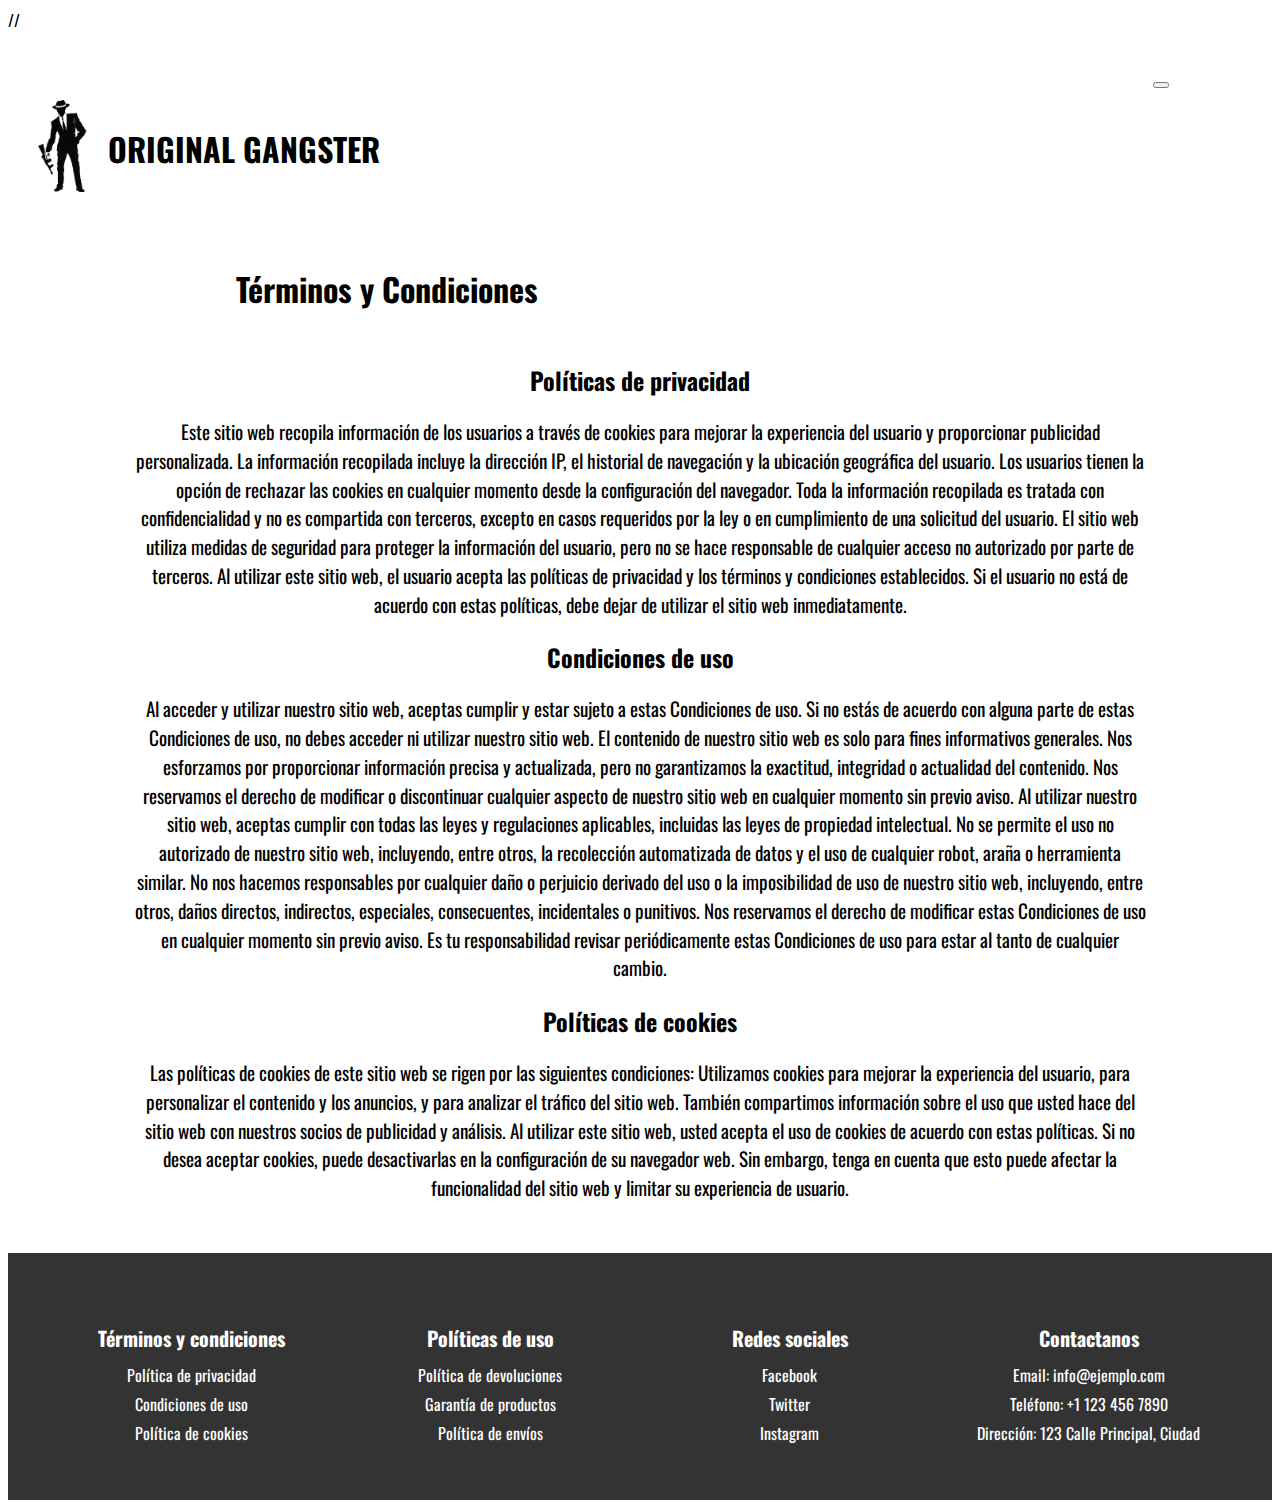
<file: views/condiciones.html>
<!DOCTYPE html>
<html lang="en">
<head>
    <meta charset="UTF-8">
    <meta http-equiv="X-UA-Compatible" content="IE=edge">
    <meta name="viewport" content="width=device-width, initial-scale=1.0">
    <meta name="description" content="Original Gangster es una empresa dedicada a ofrecer servicios/productos de alta calidad en el ámbito de la moda. Nos enfocamos en brindar una experiencia excepcional a nuestros clientes, desde el momento en que visitan nuestra página web hasta el momento en que reciben nuestros productos/servicios. Con años de experiencia y un equipo de expertos en <tema de la página web>, estamos comprometidos en ofrecer soluciones innovadoras y personalizadas que satisfagan las necesidades únicas de cada cliente. Explora nuestra página web para descubrir lo que podemos ofrecerte y contáctanos hoy mismo para empezar a trabajar juntos.">
    <meta name="keywords" content="Diseño minimalista, Diseño moderno, Diseño funcional, Diseño atemporal, Diseño de alta calidad, Galería de proyectos, Inspiración, Experiencia excepcional, Soluciones innovadoras, Personalización, Servicios de diseño, Diseño de páginas web, Diseño gráfico, Diseño de interiores, Diseño de productos, Expertos en diseño, Compromiso con el cliente.">
    <link rel="preconnect" href="https://fonts.googleapis.com">
    <link rel="preconnect" href="https://fonts.gstatic.com" crossorigin>
    <link rel="shortcut icon" type="image/x-icon" href="../assets/images/logo1.png">//
    <link href="https://fonts.googleapis.com/css2?family=Montserrat&family=Oswald:wght@400&display=swap" rel="stylesheet">
    <link rel="stylesheet" href="https://cdnjs.cloudflare.com/ajax/libs/font-awesome/5.15.3/css/all.min.css" />
    <link href="https://cdn.jsdelivr.net/npm/bootstrap@5.3.0-alpha1/dist/css/bootstrap.min.css" rel="stylesheet" integrity="sha384-GLhlTQ8iRABdZLl6O3oVMWSktQOp6b7In1Zl3/Jr59b6EGGoI1aFkw7cmDA6j6gD" crossorigin="anonymous">
    <script src="https://cdn.jsdelivr.net/npm/bootstrap@5.3.0-alpha1/dist/js/bootstrap.bundle.min.js" integrity="sha384-w76AqPfDkMBDXo30jS1Sgez6pr3x5MlQ1ZAGC+nuZB+EYdgRZgiwxhTBTkF7CXvN" crossorigin="anonymous"></script>
    <link rel="stylesheet" href="../css/style.css">
    <title>Original Gangster</title>
    <meta name="title" content="Original Gangster -  Viste con comodidad y estilo en nuestra tienda de ropa">
</head>
<body> 
  <header>
      <div class="logo">
            <img src="../assets/images/logo1.png" alt="logo">
          </div>
            <h1>ORIGINAL GANGSTER</h1>
            <nav class="navbar navbar-expand-lg nav-mia">
              <div class="container-fluid">
                <button class="navbar-toggler" type="button" data-bs-toggle="collapse" data-bs-target="#navbarSupportedContent" aria-controls="navbarSupportedContent" aria-expanded="false" aria-label="Toggle navigation">
                  <span class="navbar-toggler-icon"></span>
                </button>
                <div class="collapse navbar-collapse" id="navbarSupportedContent">
                  <ul class="navbar-nav me-auto mb-2 mb-lg-0">
                    <li class="nav-item">
                      <a class="nav-link active" aria-current="page" href="../index.html">Home</a>
                    </li>                    
                    <li class="nav-item">
                      <a class="nav-link active" aria-current="page" href="../views/mujeres.html">Mujeres</a>
                    </li>
                    <li class="nav-item">
                      <a class="nav-link active" aria-current="page" href="../views/hombres.html">Hombres</a>
                    </li>
                    <li class="nav-item">
                      <a class="nav-link active" aria-current="page" href="../views/sobrenosotros.html">Sobre Nosotros</a>
                    </li>
                    <li class="nav-item">
                      <a class="nav-link active"  href="../views/contacto.html">Contacto</a>
                    </li>
                  </ul>
                </div>
              </div>
            </nav>
    </header> 
  <main>
    <div class="wrapper">
      <h1 class="heading">Términos y Condiciones</h1>
      <div class="content-box">
        <h2 class="subheading">Políticas de privacidad</h2>
        <p class="textp">Este sitio web recopila información de los usuarios a través de cookies para mejorar la experiencia del usuario y proporcionar publicidad personalizada. La información recopilada incluye la dirección IP, el historial de navegación y la ubicación geográfica del usuario. Los usuarios tienen la opción de rechazar las cookies en cualquier momento desde la configuración del navegador.
          Toda la información recopilada es tratada con confidencialidad y no es compartida con terceros, excepto en casos requeridos por la ley o en cumplimiento de una solicitud del usuario.
          El sitio web utiliza medidas de seguridad para proteger la información del usuario, pero no se hace responsable de cualquier acceso no autorizado por parte de terceros.
          Al utilizar este sitio web, el usuario acepta las políticas de privacidad y los términos y condiciones establecidos. Si el usuario no está de acuerdo con estas políticas, debe dejar de utilizar el sitio web inmediatamente.</p>
        <p></p>
        <h2 class="subheading">Condiciones de uso</h2>
        <p class="textp">Al acceder y utilizar nuestro sitio web, aceptas cumplir y estar sujeto a estas Condiciones de uso. Si no estás de acuerdo con alguna parte de estas Condiciones de uso, no debes acceder ni utilizar nuestro sitio web.
          El contenido de nuestro sitio web es solo para fines informativos generales. Nos esforzamos por proporcionar información precisa y actualizada, pero no garantizamos la exactitud, integridad o actualidad del contenido.         
          Nos reservamos el derecho de modificar o discontinuar cualquier aspecto de nuestro sitio web en cualquier momento sin previo aviso.          
          Al utilizar nuestro sitio web, aceptas cumplir con todas las leyes y regulaciones aplicables, incluidas las leyes de propiedad intelectual.          
          No se permite el uso no autorizado de nuestro sitio web, incluyendo, entre otros, la recolección automatizada de datos y el uso de cualquier robot, araña o herramienta similar.
          No nos hacemos responsables por cualquier daño o perjuicio derivado del uso o la imposibilidad de uso de nuestro sitio web, incluyendo, entre otros, daños directos, indirectos, especiales, consecuentes, incidentales o punitivos.
          Nos reservamos el derecho de modificar estas Condiciones de uso en cualquier momento sin previo aviso. Es tu responsabilidad revisar periódicamente estas Condiciones de uso para estar al tanto de cualquier cambio.</p>
        <p></p>
        <h2 class="subheading">Políticas de cookies</h2>
        <p class="textp">Las políticas de cookies de este sitio web se rigen por las siguientes condiciones: Utilizamos cookies para mejorar la experiencia del usuario, para personalizar el contenido y los anuncios, y para analizar el tráfico del sitio web. También compartimos información sobre el uso que usted hace del sitio web con nuestros socios de publicidad y análisis. Al utilizar este sitio web, usted acepta el uso de cookies de acuerdo con estas políticas. Si no desea aceptar cookies, puede desactivarlas en la configuración de su navegador web. Sin embargo, tenga en cuenta que esto puede afectar la funcionalidad del sitio web y limitar su experiencia de usuario.</p>
      </div>
    </div>
  </main>
  <footer>
    <div class="container-mio">
      <div class="column">
        <h3>Términos y condiciones</h3>
        <ul>
          <li><a href="../views/condiciones.html">Política de privacidad</a></li>
          <li><a href="../views/condiciones.html">Condiciones de uso</a></li>
          <li><a href="../views/condiciones.html">Política de cookies</a></li>
        </ul>
      </div>
      <div class="column">
        <h3>Políticas de uso</h3>
        <ul>
          <li><a href="../views/politicas.html">Política de devoluciones</a></li>
          <li><a href="../views/politicas.html">Garantía de productos</a></li>
          <li><a href="../views/politicas.html">Política de envíos</a></li>
        </ul>
      </div>
      <div class="column">
        <h3>Redes sociales</h3>
        <ul>
          <li><a href="https://www.facebook.com/">Facebook</a></li>
          <li><a href="https://www.twitter.com">Twitter</a></li>
          <li><a href="https://www.instagram.com">Instagram</a></li>
        </ul>
      </div>
      <div class="column">
        <h3>Contactanos</h3>
        <ul>
          <li><a>Email: info@ejemplo.com</a></li>
          <li><a>Teléfono: +1 123 456 7890</a></li>
          <li><a>Dirección: 123 Calle Principal, Ciudad</a></li>
        </ul>
      </div>
    </div>
  </footer> 
</body>
</html>
</file>
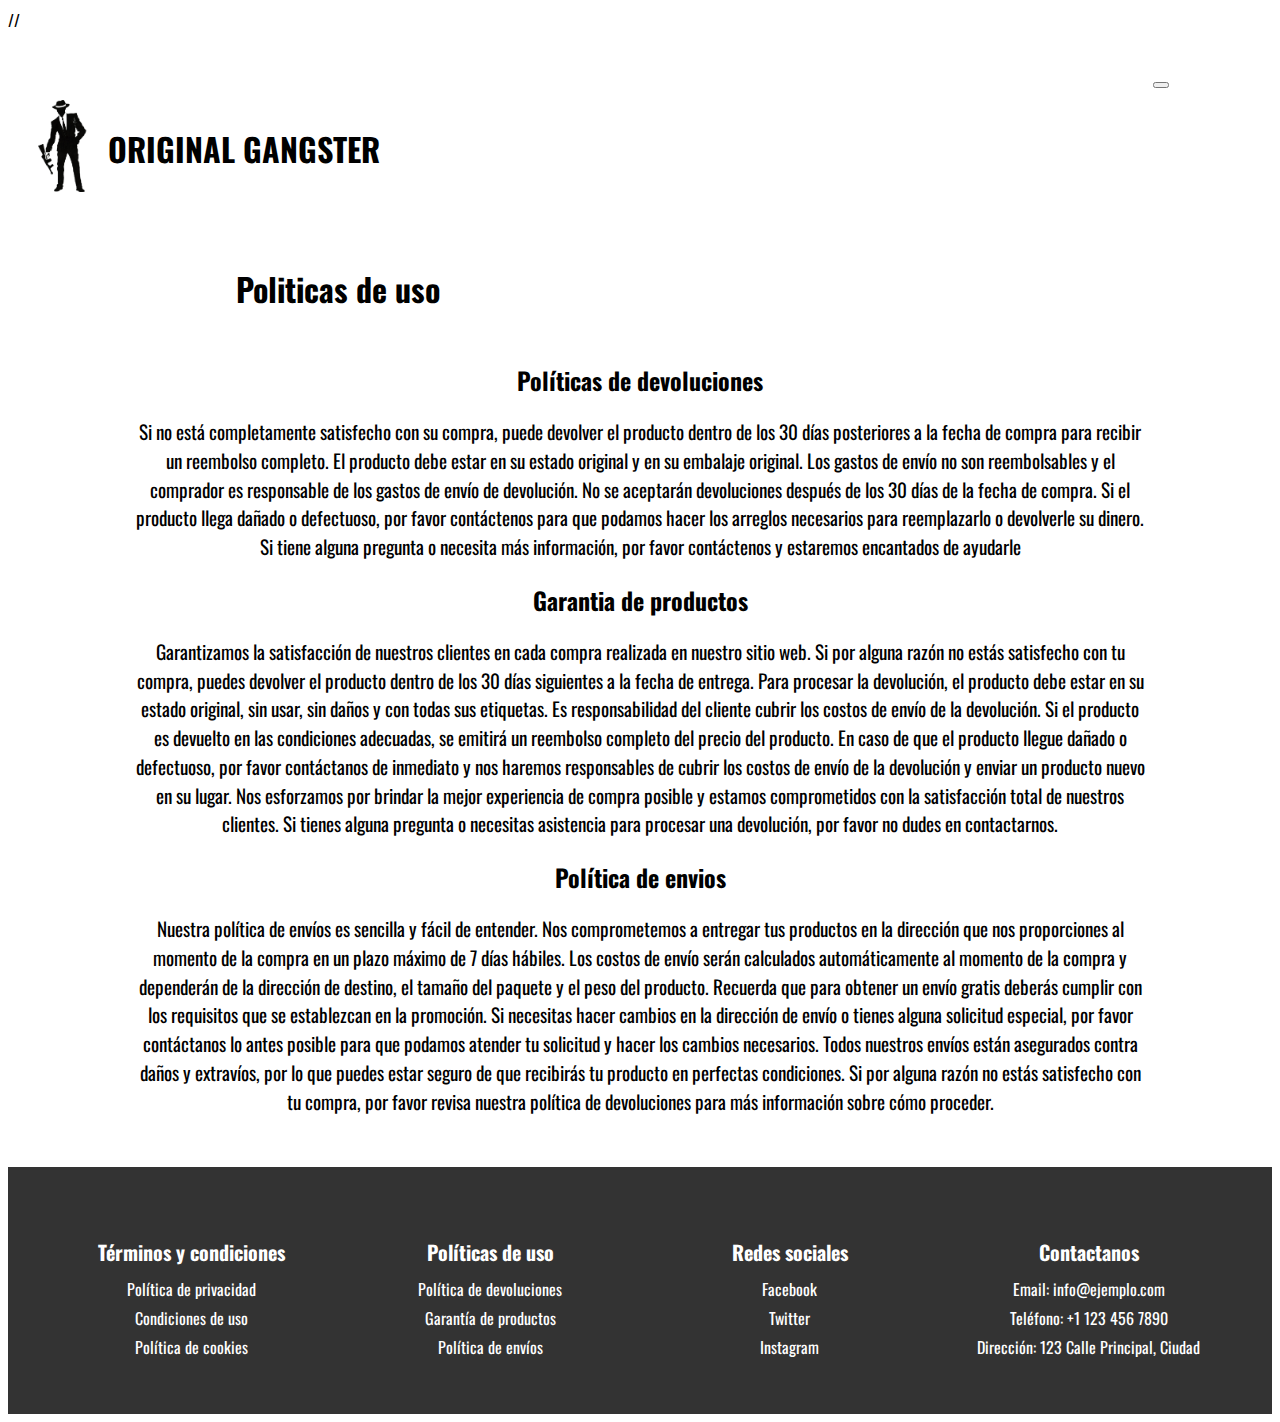
<file: views/politicas.html>
<!DOCTYPE html>
<html lang="en">
<head>
    <meta charset="UTF-8">
    <meta http-equiv="X-UA-Compatible" content="IE=edge">
    <meta name="viewport" content="width=device-width, initial-scale=1.0">
    <meta name="description" content="Original Gangster es una empresa dedicada a ofrecer servicios/productos de alta calidad en el ámbito de la moda. Nos enfocamos en brindar una experiencia excepcional a nuestros clientes, desde el momento en que visitan nuestra página web hasta el momento en que reciben nuestros productos/servicios. Con años de experiencia y un equipo de expertos en <tema de la página web>, estamos comprometidos en ofrecer soluciones innovadoras y personalizadas que satisfagan las necesidades únicas de cada cliente. Explora nuestra página web para descubrir lo que podemos ofrecerte y contáctanos hoy mismo para empezar a trabajar juntos.">
    <meta name="keywords" content="Diseño minimalista, Diseño moderno, Diseño funcional, Diseño atemporal, Diseño de alta calidad, Galería de proyectos, Inspiración, Experiencia excepcional, Soluciones innovadoras, Personalización, Servicios de diseño, Diseño de páginas web, Diseño gráfico, Diseño de interiores, Diseño de productos, Expertos en diseño, Compromiso con el cliente.">
    <link rel="preconnect" href="https://fonts.googleapis.com">
    <link rel="preconnect" href="https://fonts.gstatic.com" crossorigin>
    <link rel="shortcut icon" type="image/x-icon" href="../assets/images/logo1.png">//
    <link href="https://fonts.googleapis.com/css2?family=Montserrat&family=Oswald:wght@400&display=swap" rel="stylesheet">
    <link rel="stylesheet" href="https://cdnjs.cloudflare.com/ajax/libs/font-awesome/5.15.3/css/all.min.css" />
    <link href="https://cdn.jsdelivr.net/npm/bootstrap@5.3.0-alpha1/dist/css/bootstrap.min.css" rel="stylesheet" integrity="sha384-GLhlTQ8iRABdZLl6O3oVMWSktQOp6b7In1Zl3/Jr59b6EGGoI1aFkw7cmDA6j6gD" crossorigin="anonymous">
    <script src="https://cdn.jsdelivr.net/npm/bootstrap@5.3.0-alpha1/dist/js/bootstrap.bundle.min.js" integrity="sha384-w76AqPfDkMBDXo30jS1Sgez6pr3x5MlQ1ZAGC+nuZB+EYdgRZgiwxhTBTkF7CXvN" crossorigin="anonymous"></script>
    <link rel="stylesheet" href="../css/style.css">
    <title>Original Gangster</title>
    <meta name="title" content="Original Gangster -  Viste con comodidad y estilo en nuestra tienda de ropa">
</head>
  <body>  
    <header>
        <div class="logo">
          <img src="../assets/images/logo1.png" alt="logo">
           </div>
            <h1>ORIGINAL GANGSTER</h1>
              <nav class="navbar navbar-expand-lg nav-mia">
                <div class="container-fluid">
                  <button class="navbar-toggler" type="button" data-bs-toggle="collapse" data-bs-target="#navbarSupportedContent" aria-controls="navbarSupportedContent" aria-expanded="false" aria-label="Toggle navigation">
                    <span class="navbar-toggler-icon"></span>
                </button>
                <div class="collapse navbar-collapse" id="navbarSupportedContent">
                  <ul class="navbar-nav me-auto mb-2 mb-lg-0">
                    <li class="nav-item">
                      <a class="nav-link active" aria-current="page" href="../index.html">Home</a>
                    </li>                    
                    <li class="nav-item">
                      <a class="nav-link active" aria-current="page" href="../views/mujeres.html">Mujeres</a>
                    </li>
                    <li class="nav-item">
                      <a class="nav-link active" aria-current="page" href="../views/hombres.html">Hombres</a>
                    </li>
                    <li class="nav-item">
                      <a class="nav-link active" aria-current="page" href="../views/sobrenosotros.html">Sobre Nosotros</a>
                    </li>
                    <li class="nav-item">
                      <a class="nav-link active"  href="../views/contacto.html">Contacto</a>
                    </li>
                  </ul>
                </div>
              </div>
            </nav>
    </header> 
  <main>
    <div class="wrapper">
      <h1 class="heading">Politicas de uso</h1>
      <div class="content-box">
        <h2 class="subheading">Políticas de devoluciones</h2>
        <p class="textp">Si no está completamente satisfecho con su compra, puede devolver el producto dentro de los 30 días posteriores a la fecha de compra para recibir un reembolso completo. El producto debe estar en su estado original y en su embalaje original. Los gastos de envío no son reembolsables y el comprador es responsable de los gastos de envío de devolución. No se aceptarán devoluciones después de los 30 días de la fecha de compra. Si el producto llega dañado o defectuoso, por favor contáctenos para que podamos hacer los arreglos necesarios para reemplazarlo o devolverle su dinero. Si tiene alguna pregunta o necesita más información, por favor contáctenos y estaremos encantados de ayudarle</p>
            <p></p>
        <h2 class="subheading">Garantia de productos</h2>
        <p class="textp">Garantizamos la satisfacción de nuestros clientes en cada compra realizada en nuestro sitio web. Si por alguna razón no estás satisfecho con tu compra, puedes devolver el producto dentro de los 30 días siguientes a la fecha de entrega.
          Para procesar la devolución, el producto debe estar en su estado original, sin usar, sin daños y con todas sus etiquetas. Es responsabilidad del cliente cubrir los costos de envío de la devolución. Si el producto es devuelto en las condiciones adecuadas, se emitirá un reembolso completo del precio del producto.
          En caso de que el producto llegue dañado o defectuoso, por favor contáctanos de inmediato y nos haremos responsables de cubrir los costos de envío de la devolución y enviar un producto nuevo en su lugar.
          Nos esforzamos por brindar la mejor experiencia de compra posible y estamos comprometidos con la satisfacción total de nuestros clientes. Si tienes alguna pregunta o necesitas asistencia para procesar una devolución, por favor no dudes en contactarnos.</p>
        <p></p>
        <h2 class="subheading">Política de envios</h2>
        <p class="textp">Nuestra política de envíos es sencilla y fácil de entender. Nos comprometemos a entregar tus productos en la dirección que nos proporciones al momento de la compra en un plazo máximo de 7 días hábiles.
          Los costos de envío serán calculados automáticamente al momento de la compra y dependerán de la dirección de destino, el tamaño del paquete y el peso del producto. Recuerda que para obtener un envío gratis deberás cumplir con los requisitos que se establezcan en la promoción.
          Si necesitas hacer cambios en la dirección de envío o tienes alguna solicitud especial, por favor contáctanos lo antes posible para que podamos atender tu solicitud y hacer los cambios necesarios.
          Todos nuestros envíos están asegurados contra daños y extravíos, por lo que puedes estar seguro de que recibirás tu producto en perfectas condiciones. Si por alguna razón no estás satisfecho con tu compra, por favor revisa nuestra política de devoluciones para más información sobre cómo proceder.</p>
      </div>
    </div>
  </main>
  <footer>
    <div class="container-mio">
      <div class="column">
        <h3>Términos y condiciones</h3>
        <ul>
          <li><a href="../views/condiciones.html">Política de privacidad</a></li>
          <li><a href="../views/condiciones.html">Condiciones de uso</a></li>
          <li><a href="../views/condiciones.html">Política de cookies</a></li>
        </ul>
      </div>
      <div class="column">
        <h3>Políticas de uso</h3>
        <ul>
          <li><a href="../views/politicas.html">Política de devoluciones</a></li>
          <li><a href="../views/politicas.html">Garantía de productos</a></li>
          <li><a href="../views/politicas.html">Política de envíos</a></li>
        </ul>
      </div>
      <div class="column">
        <h3>Redes sociales</h3>
        <ul>
          <li><a href="https://www.facebook.com/">Facebook</a></li>
          <li><a href="https://www.twitter.com">Twitter</a></li>
          <li><a href="https://www.instagram.com">Instagram</a></li>
        </ul>
      </div>
        <div class="column">
          <h3>Contactanos</h3>
          <ul>
           <li><a>Email: info@ejemplo.com</a></li>
            <li><a>Teléfono: +1 123 456 7890</a></li>
            <li><a>Dirección: 123 Calle Principal, Ciudad</a></li>
          </ul>
        </div>
      </div>
    </footer> 
  </body>
</html>
</file>
<file: css/style.css>
.boton {
  border: 1px solid black;
  background-color: white;
  color: black;
  padding: 10px 20px;
  border-radius: 4px;
}

.estilo-h2, .h2 {
  margin-top: 50px;
  text-align: center;
}

.caja-tipo1, .container {
  display: flex;
  width: 100%;
  height: 250px;
  border: 1px solid black;
  background-color: black;
  align-items: center;
  max-width: 100%;
  height: auto;
  overflow: hidden;
}

.text-estilo, .text {
  width: 50%;
  padding: 20px;
}

.image-estilo, .image {
  display: block;
  margin: 0 auto;
  width: 60%;
  overflow: hidden;
  padding: 25px;
}

.carrousel-estilo, .carrousel-texto, .carrousel-texto1 {
  position: absolute;
  z-index: 1;
  color: #ffffff;
  padding: 100px;
}

.img-estilo, .box-img-new, .big-box-img, .imagend img, .imagen img, .block img, .tarjeta img, img, .logo img {
  width: 100%;
  height: auto;
}

.texto-estilo2, .textod, .texto {
  grid-row: 1;
  grid-column: 1;
}

.estilo1, .contenido, .caja-horizontal, .apalancador {
  display: flex;
  justify-content: center;
  align-items: center;
}

header {
  display: flex;
  align-items: center;
  justify-content: space-between;
  background-color: #ffffff;
  padding: 30px;
  font-family: "Oswald", sans-serif, Arial;
}

h1 {
  margin: 0;
}

.logo {
  width: 50px;
  margin-right: 20px;
}

.nav-mia {
  margin-left: auto;
  color: #ffffff;
}

footer {
  background-color: #333;
  color: #ffffff;
  padding: 50px 0;
  text-align: center;
}

.container-mio {
  max-width: 1170px;
  margin: 0 auto;
  display: flex;
  flex-wrap: wrap;
  justify-content: space-between;
}

.column {
  width: calc(25% - 20px);
  margin-right: 20px;
}

.column:last-child {
  margin-right: 0;
}

h3 {
  font-size: 20px;
  margin-bottom: 10px;
}

ul {
  list-style: none;
  margin: 0;
  padding: 0;
}

li {
  margin-bottom: 5px;
}

a {
  color: #ffffff;
  text-decoration: none;
}

a:hover {
  text-decoration: underline;
}

@media only screen and (max-width: 768px) {
  .container {
    justify-content: center;
  }
  .column {
    width: 50%;
    margin-right: 0;
    margin-bottom: 20px;
  }
  .column:last-child {
    margin-bottom: 0;
  }
}
.boton {
  border: 1px solid black;
  background-color: white;
  color: black;
  padding: 10px 20px;
  border-radius: 4px;
}

.estilo-h2, .h2 {
  margin-top: 50px;
  text-align: center;
}

.caja-tipo1, .container {
  display: flex;
  width: 100%;
  height: 250px;
  border: 1px solid black;
  background-color: black;
  align-items: center;
  max-width: 100%;
  height: auto;
  overflow: hidden;
}

.text-estilo, .text {
  width: 50%;
  padding: 20px;
}

.image-estilo, .image {
  display: block;
  margin: 0 auto;
  width: 60%;
  overflow: hidden;
  padding: 25px;
}

.carrousel-estilo, .carrousel-texto, .carrousel-texto1 {
  position: absolute;
  z-index: 1;
  color: #ffffff;
  padding: 100px;
}

.img-estilo, .box-img-new, .big-box-img, .imagend img, .imagen img, .block img, .tarjeta img, img, .logo img {
  width: 100%;
  height: auto;
}

.texto-estilo2, .textod, .texto {
  grid-row: 1;
  grid-column: 1;
}

.estilo1, .contenido, .caja-horizontal, .apalancador {
  display: flex;
  justify-content: center;
  align-items: center;
}

body {
  background-color: #ffffff;
  font-family: "Oswald", sans-serif, Arial;
  font-display: swap;
}

.h5, h5 {
  font-size: 50px;
}

main {
  margin-bottom: 50px;
}

.carousel-mio {
  width: 100%;
  height: 50%;
  margin: 0 auto;
}

.carousel-mio .carousel-item {
  padding: 10px;
}

.carrousel-texto1 {
  bottom: 0;
}

.carrousel-texto {
  top: 0;
}

.text {
  background-color: #ffffff;
}

#mi-meo {
  text-align: center;
  padding: 40px;
  font-size: 40px;
  letter-spacing: 3px;
}

.tarjeta {
  text-align: center;
  display: inline-block;
  width: 250px;
  margin: 80px;
  padding: 20px;
  background-color: #ffffff;
  border: 1px solid #ccc;
}

.tarjeta h3 {
  margin-top: 0;
}

.tarjeta p {
  margin-bottom: 0;
}

#pad {
  text-align: center;
  padding: 20px;
  font-size: 50px;
  color: white;
}

.hide {
  font-size: 25px;
  color: white;
}

.col-6 {
  grid-column: span 1;
  background-color: black;
  padding: 20px;
}

.but {
  background-color: gray;
}

.block {
  display: flex;
  flex-direction: column;
  align-items: center;
  text-align: center;
}

.block img {
  margin-top: 20px;
}

.caja-grande {
  font-size: 40px;
  display: grid;
  grid-template-columns: 1fr 2fr;
  grid-gap: 20px;
  font-size: 40px;
  grid-template-rows: auto 1fr;
}

.h2-mujer {
  font-size: 50px;
  padding: 20px;
}

.texto {
  font-size: 30px;
  padding: 20px;
}

.imagen {
  grid-row: 1/span 2;
  grid-column: 2;
}

.caja-derecha {
  display: grid;
  margin: 20px 0;
  grid-gap: 20px;
  grid-template-columns: 3fr, 2fr;
  grid-template-rows: auto 0;
  font-size: 0;
}

.imagend {
  grid-row: 1;
  grid-column: 2;
  overflow: hidden;
}

.imagend img {
  display: block;
  object-fit: cover;
}

.apalancador {
  padding: 30px;
}

.caja {
  border: 1px solid black;
  padding: 30px;
  margin-right: 30px;
  width: calc(33.3333333333% - 40px);
}

.caja h2 {
  text-align: center;
  margin-bottom: 10px;
}

.caja img {
  display: block;
  margin: auto;
  max-width: 100%;
}

.caja-horizontal {
  width: 100%;
  height: 200px;
  background-color: #e6e6e6;
}

.contenido {
  flex-direction: column;
  text-align: center;
}

h4 {
  margin: 0;
}

button {
  margin-top: 20px;
}

#h2-hombre {
  font-size: 70px;
  padding: 15px;
}

#p-hombre {
  padding: 15px;
}

.big-box {
  position: relative;
  display: grid;
  grid-template-rows: auto 1fr;
  grid-template-columns: repeat(3, 1fr);
  grid-gap: 20px;
}

.big-box-img {
  grid-row: 1/2;
  grid-column: 1/4;
}

.big-box-content {
  position: absolute;
  bottom: 0;
  left: 0;
  padding: 1rem;
  color: #ffffff;
}

.big-box-title {
  margin-top: 0;
  font-size: 200px;
}

.big-box-text {
  font-size: 100px;
  margin-top: 10px;
  justify-content: center;
  align-items: center;
  text-align: center;
}

.container-new {
  display: flex;
  justify-content: space-between;
  align-items: flex-start;
}

.box-new {
  width: calc(25% - 20px);
  background-color: #f2f2f2;
  padding: 20px;
}

.box-title-new {
  margin-top: 10px;
}

.title-container {
  text-align: center;
}

.box-container {
  width: 100%;
}

.main-box {
  display: flex;
  align-items: center;
  background-color: #f2f2f2;
  padding: 20px;
}

.box-img-main {
  width: 50%;
  height: auto;
  margin-right: 20px;
}

.box-text-main {
  width: 50%;
}

.box-title-main {
  font-size: 24px;
  margin-top: 0;
}

.box-description-main {
  font-size: 16px;
}

.container-box {
  width: 100%;
}

.main-box-right {
  display: flex;
  align-items: center;
  background-color: #f2f2f2;
  padding: 20px;
}

.box-img {
  width: 50%;
  height: auto;
  margin-right: 20px;
}

.box-text {
  width: 50%;
}

.box-title {
  font-size: 24px;
  margin-top: 0;
}

.box-description {
  font-size: 16px;
}

form {
  max-width: 600px;
  margin: 0 auto;
}

.form-group {
  margin-bottom: 20px;
}

label {
  display: block;
  font-weight: bold;
}

input[type=text],
input[type=tel],
input[type=email],
textarea {
  width: 100%;
  padding: 10px;
  border-radius: 4px;
  border: 1px solid #ccc;
  box-sizing: border-box;
}

button[type=submit] {
  background-color: #4CAF50;
  color: white;
  padding: 12px 20px;
  border: none;
  border-radius: 4px;
  cursor: pointer;
}

button[type=submit]:hover {
  background-color: #45a049;
}

.terms {
  max-width: 800px;
  margin: 0 auto;
  text-align: center;
}

.terms__title {
  text-align: left;
  margin-left: 10%;
}

.wrapper {
  width: 80%;
  margin: 0 auto;
  text-align: center;
}

.heading {
  text-align: left;
  margin-left: 10%;
}

.content-box {
  margin-top: 50px;
}

.subheading {
  font-size: 1.5rem;
}

.textp {
  font-size: 1.2rem;
  line-height: 1.5;
}

.form-group {
  margin-top: 20px;
  margin-bottom: 20px;
}

@media (max-width: 1700px) {
  .caja-grande {
    grid-template-columns: 1fr;
  }
  .texto {
    grid-column: 1/2;
    grid-row: 2/3;
    text-align: center;
  }
  .imagen {
    grid-column: 1/2;
    grid-row: 1/2;
  }
}
@media (max-width: 1192px) {
  #h2-hombre {
    font-size: 40px;
    padding: 5px;
  }
  #p-hombre {
    padding: 5px;
    font-size: 25px;
  }
  .big-box-title {
    margin-top: 0;
    font-size: 30px;
  }
  .big-box-text {
    font-size: 15px;
  }
}
@media (max-width: 767px) {
  .box-description, .box-description-main, #nul4, #nul3, #nul2, .container-new, .hide2, #nul, .hide, .carrousel-texto, .carrousel-texto1, #nule5 {
    display: none;
  }
  .container-new {
    display: none;
  }
  #h2-hombre {
    font-size: 25px;
    padding: 5px;
  }
  #p-hombre {
    padding: 5px;
    font-size: 15px;
  }
  .caja-grande {
    grid-template-columns: 1fr;
  }
  .texto {
    grid-column: 1/2;
    grid-row: 2/3;
    text-align: center;
  }
  .imagen {
    grid-column: 1/2;
    grid-row: 1/2;
  }
  .big-box-title {
    margin-top: 0;
    font-size: 30px;
  }
  .big-box-text {
    font-size: 15px;
  }
  .tarjeta {
    width: 100%;
    margin: 10px 0;
  }
  .tarjetas {
    text-align: center;
  }
  .text {
    margin: 10px;
  }
  .image {
    display: block;
    margin: 0 auto;
    width: 60%;
    overflow: hidden;
    padding: 5px;
  }
}

/*# sourceMappingURL=style.css.map */
</file>
